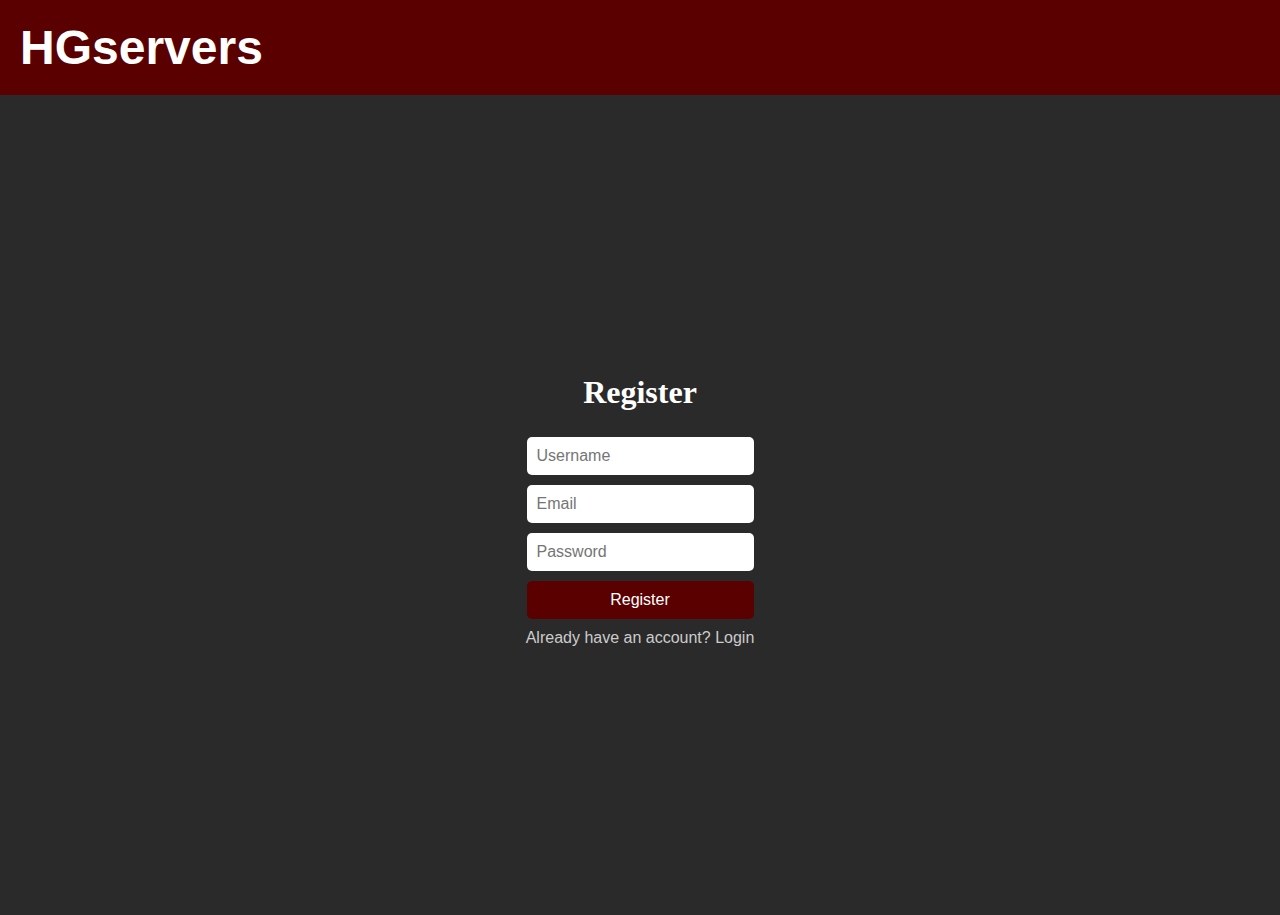
<file: index.html>
<!DOCTYPE html>
<html lang="en">
<head>
    <meta charset="UTF-8">
    <meta name="viewport" content="width=device-width, initial-scale=1.0">
    <title>HGservers</title>
    <style>
        body {
            margin: 0;
            font-family: Arial, sans-serif;
            background-color: #2a2a2a;
            color: white;
        }

        .header {
            display: flex;
            align-items: center;
            justify-content: space-between;
            background-color: #5a0000;
            padding: 20px;
        }

        .header h1 {
            font-size: 3rem;
            margin: 0;
        }

        .auth-container {
            display: flex;
            flex-direction: column;
            justify-content: center;
            align-items: center;
            height: calc(100vh - 80px);
        }

        .auth-container h2 {
            font-size: 2rem;
            font-family: "Comic Sans MS", cursive;
        }

        .auth-container form {
            display: flex;
            flex-direction: column;
            gap: 10px;
        }

        .auth-container input {
            padding: 10px;
            font-size: 1rem;
            border: none;
            border-radius: 5px;
        }

        .auth-container button {
            padding: 10px;
            font-size: 1rem;
            background-color: #5a0000;
            color: white;
            border: none;
            border-radius: 5px;
            cursor: pointer;
        }

        .auth-container button:hover {
            background-color: #7a0000;
        }

        .toggle {
            margin-top: 10px;
            color: #ccc;
        }
    </style>
</head>
<body>
    <div class="header">
        <h1>HGservers</h1>
    </div>

    <div class="auth-container">
        <h2 id="form-title">Register</h2>
        <form id="auth-form">
            <input type="text" id="username" placeholder="Username" required>
            <input type="email" id="email" placeholder="Email" required>
            <input type="password" id="password" placeholder="Password" required>
            <button type="submit" id="auth-button">Register</button>
        </form>
        <p class="toggle" id="toggle-auth">Already have an account? Login</p>
    </div>

    <script>
        const formTitle = document.getElementById('form-title');
        const authForm = document.getElementById('auth-form');
        const authButton = document.getElementById('auth-button');
        const toggleAuth = document.getElementById('toggle-auth');

        let isRegistering = true;

        toggleAuth.addEventListener('click', function() {
            isRegistering = !isRegistering;

            if (isRegistering) {
                formTitle.textContent = "Register";
                authButton.textContent = "Register";
                toggleAuth.textContent = "Already have an account? Login";
            } else {
                formTitle.textContent = "Login";
                authButton.textContent = "Login";
                toggleAuth.textContent = "Don't have an account? Register";
            }

            authForm.reset();
        });

        authForm.addEventListener('submit', function(e) {
            e.preventDefault();

            const username = e.target.username.value;
            const email = e.target.email.value;
            const password = e.target.password.value;

            if (isRegistering) {
                // Save registration data (mocking persistent storage)
                localStorage.setItem('hgservers_user', JSON.stringify({ username, email, password }));
                alert('Registration successful!');
            } else {
                // Mock login check (checking if the user exists in localStorage)
                const storedUser = JSON.parse(localStorage.getItem('hgservers_user'));
                if (storedUser && storedUser.email === email && storedUser.password === password) {
                    alert('Login successful!');
                } else {
                    alert('Invalid email or password.');
                }
            }

            // Redirect to server creation page
            window.location.href = 'create_server.html';
        });
    </script>
</body>
</html>
</file>
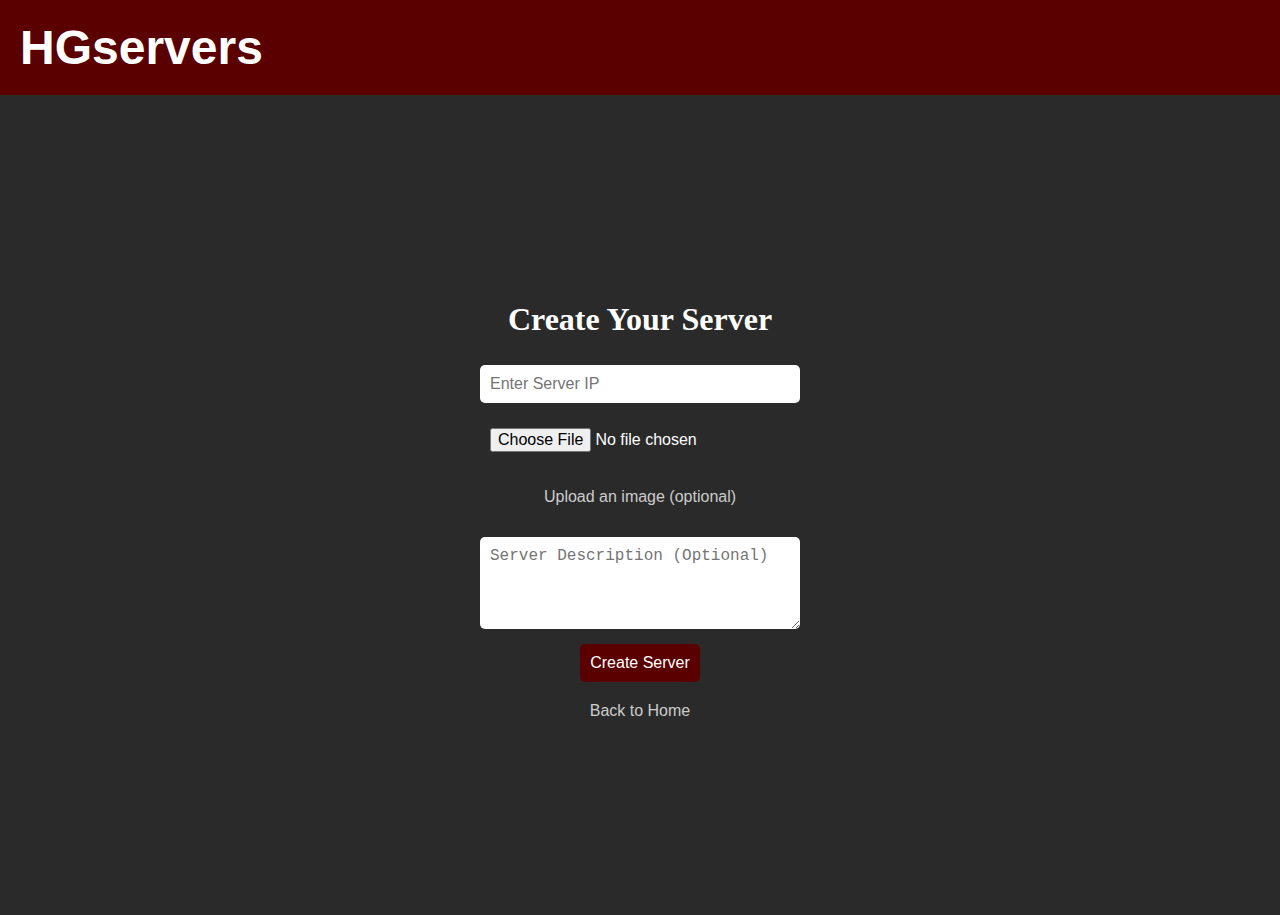
<file: create_server.html>
<!DOCTYPE html>
<html lang="en">
<head>
    <meta charset="UTF-8">
    <meta name="viewport" content="width=device-width, initial-scale=1.0">
    <title>Create Server - HGservers</title>
    <style>
        body {
            margin: 0;
            font-family: Arial, sans-serif;
            background-color: #2a2a2a;
            color: white;
        }

        .header {
            display: flex;
            align-items: center;
            justify-content: space-between;
            background-color: #5a0000;
            padding: 20px;
        }

        .header h1 {
            font-size: 3rem;
            margin: 0;
        }

        .server-container {
            display: flex;
            flex-direction: column;
            justify-content: center;
            align-items: center;
            height: calc(100vh - 80px);
        }

        .server-container h2 {
            font-size: 2rem;
            font-family: "Comic Sans MS", cursive;
        }

        .server-container form {
            display: flex;
            flex-direction: column;
            gap: 15px;
            align-items: center;
        }

        .server-container input, .server-container textarea {
            padding: 10px;
            font-size: 1rem;
            border: none;
            border-radius: 5px;
            width: 300px;
        }

        .server-container button {
            padding: 10px;
            font-size: 1rem;
            background-color: #5a0000;
            color: white;
            border: none;
            border-radius: 5px;
            cursor: pointer;
        }

        .server-container button:hover {
            background-color: #7a0000;
        }

        .back-link {
            margin-top: 20px;
            color: #ccc;
        }

        .image-upload {
            display: flex;
            flex-direction: column;
            align-items: center;
            gap: 10px;
        }

        .image-preview {
            width: 100px;
            height: 100px;
            object-fit: cover;
            border-radius: 8px;
            border: 2px solid #ccc;
        }
    </style>
</head>
<body>
    <div class="header">
        <h1>HGservers</h1>
    </div>

    <div class="server-container">
        <h2>Create Your Server</h2>
        <form id="create-server-form">
            <input type="text" id="server-ip" placeholder="Enter Server IP" required>
            
            <div class="image-upload">
                <input type="file" id="server-image" accept="image/*">
                <img id="image-preview" class="image-preview" style="display: none;">
                <p id="image-message" style="color: #ccc;">Upload an image (optional)</p>
            </div>

            <textarea id="server-description" placeholder="Server Description (Optional)" rows="4"></textarea>
            <button type="submit">Create Server</button>
        </form>
        <p class="back-link">
            <a href="index.html" style="color: #ccc; text-decoration: none;">Back to Home</a>
        </p>
    </div>

    <script>
        // Image preview functionality
        const fileInput = document.getElementById('server-image');
        const imagePreview = document.getElementById('image-preview');
        const imageMessage = document.getElementById('image-message');

        fileInput.addEventListener('change', function(e) {
            const file = e.target.files[0];
            if (file) {
                const reader = new FileReader();
                reader.onload = function(event) {
                    imagePreview.src = event.target.result;
                    imagePreview.style.display = 'block';
                    imageMessage.style.display = 'none';
                };
                reader.readAsDataURL(file);
            }
        });

        // Form submission logic
        document.getElementById('create-server-form').addEventListener('submit', function(e) {
            e.preventDefault();

            const serverIp = e.target['server-ip'].value;
            const serverDescription = e.target['server-description'].value;
            const serverImage = e.target['server-image'].files[0];

            // Prepare server data
            const serverData = {
                ip: serverIp,
                description: serverDescription || 'No description provided',
                image: serverImage ? serverImage.name : null, // Store image name if uploaded
            };

            // Save server data (mocking persistent storage)
            localStorage.setItem('hgservers_server', JSON.stringify(serverData));

            alert('Server Created Successfully!');

            // Redirect to server details page (you may create this page later)
            window.location.href = 'server_details.html';
        });
    </script>
</body>
</html>
</file>
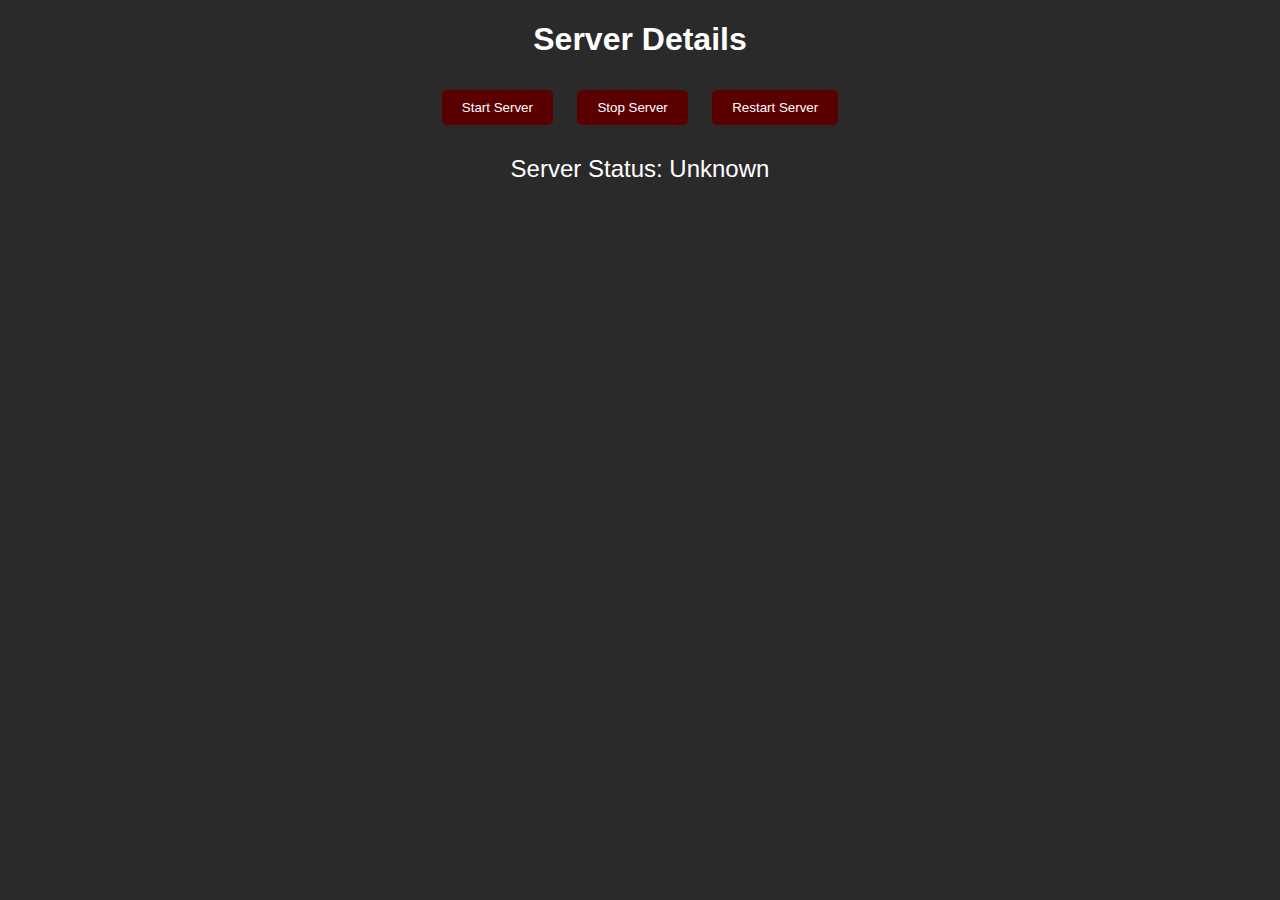
<file: server_details.html>
<!DOCTYPE html>
<html lang="en">
<head>
    <meta charset="UTF-8">
    <meta name="viewport" content="width=device-width, initial-scale=1.0">
    <title>Server Details</title>
    <style>
        body {
            font-family: Arial, sans-serif;
            background-color: #2a2a2a;
            color: white;
            text-align: center;
        }
        button {
            padding: 10px 20px;
            margin: 10px;
            background-color: #5a0000;
            color: white;
            border: none;
            border-radius: 5px;
            cursor: pointer;
        }
        button:hover {
            background-color: #7a0000;
        }
        #server-status {
            font-size: 1.5rem;
            margin-top: 20px;
        }
    </style>
</head>
<body>
    <h1>Server Details</h1>
    <div>
        <button id="start-btn">Start Server</button>
        <button id="stop-btn">Stop Server</button>
        <button id="restart-btn">Restart Server</button>
    </div>
    <div id="server-status">Server Status: Unknown</div>

    <script>
        document.getElementById('start-btn').addEventListener('click', function() {
            fetch('http://localhost:3000/start-server', {
                method: 'POST'
            })
            .then(response => response.text())
            .then(data => {
                document.getElementById('server-status').innerText = 'Online';
                alert(data); // Mostra la risposta del server
            })
            .catch(error => console.error('Error starting server:', error));
        });

        document.getElementById('stop-btn').addEventListener('click', function() {
            fetch('http://localhost:3000/stop-server', {
                method: 'POST'
            })
            .then(response => response.text())
            .then(data => {
                document.getElementById('server-status').innerText = 'Offline';
                alert(data); // Mostra la risposta del server
            })
            .catch(error => console.error('Error stopping server:', error));
        });

        document.getElementById('restart-btn').addEventListener('click', function() {
            fetch('http://localhost:3000/restart-server', {
                method: 'POST'
            })
            .then(response => response.text())
            .then(data => {
                document.getElementById('server-status').innerText = 'Online';
                alert(data); // Mostra la risposta del server
            })
            .catch(error => console.error('Error restarting server:', error));
        });
    </script>
</body>
</html>
</file>
